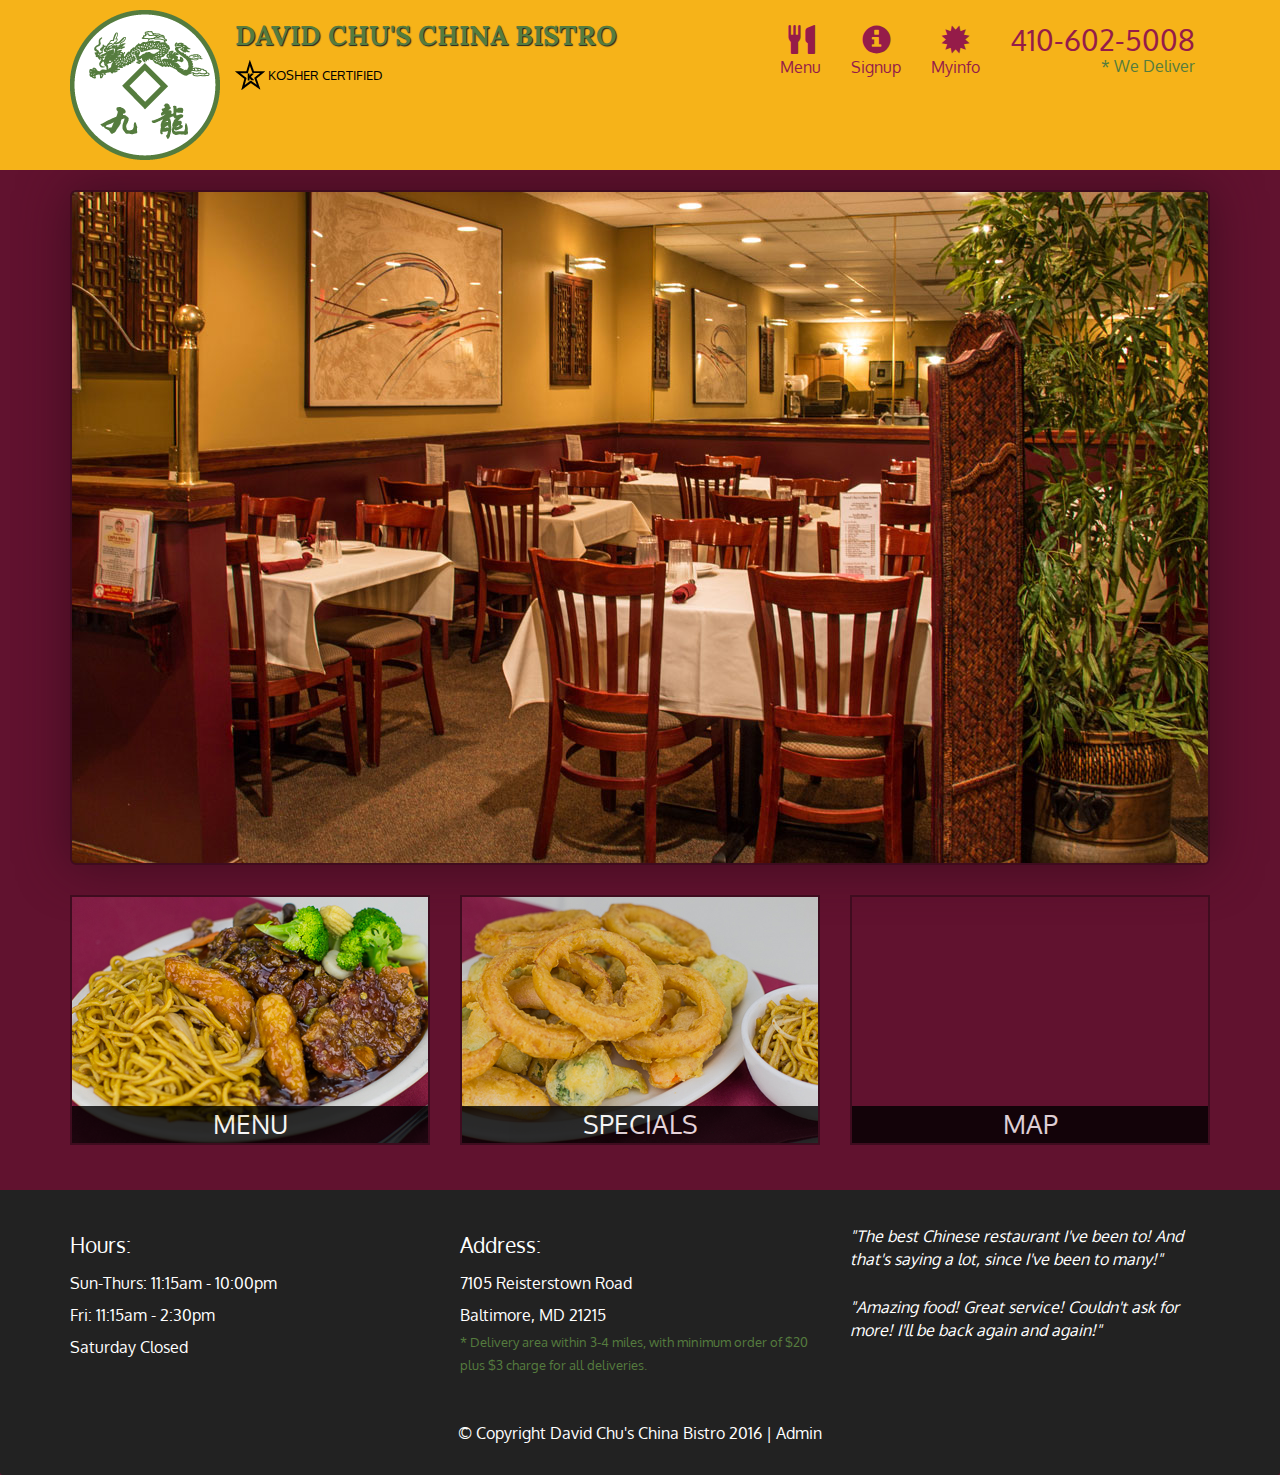
<file: index.html>
<!DOCTYPE html>
<html lang="en">
  <head>
    <meta charset="utf-8">
    <meta http-equiv="X-UA-Compatible" content="IE=edge">
    <meta name="viewport" content="width=device-width, initial-scale=1">
    <title>David Chu's China Bistro</title>
    <link href='https://fonts.googleapis.com/css?family=Oxygen:400,300,700' rel='stylesheet' type='text/css'>
    <link href='https://fonts.googleapis.com/css?family=Lora' rel='stylesheet' type='text/css'>
    <link rel="stylesheet" href="css/bootstrap.min.css">
    <link rel="stylesheet" href="css/restaurant.css">
    <link rel="stylesheet" href="css/common.css">
  </head>
  <body ng-app="restaurant" ng-strict-di>

    <!-- Fixed position loading indicator -->
    <loading class="loading-indicator"></loading>

    <header>
      <nav id="header-nav" class="navbar navbar-default">
        <div class="container">
          <div class="navbar-header">
            <a href="index.html" class="pull-left visible-md visible-lg">
              <div id="logo-img" alt="Logo image"></div>
            </a>

            <div class="navbar-brand">
              <a href="index.html"><h1>David Chu's China Bistro</h1></a>
              <p>
              <img src="images/star-k-logo.png" alt="Kosher certification">
              <span>Kosher Certified</span>
              </p>
            </div>

            <button id="navbarToggle" type="button" class="navbar-toggle collapsed" data-toggle="collapse" data-target="#collapsable-nav" aria-expanded="false">
              <span class="sr-only">Toggle navigation</span>
              <span class="icon-bar"></span>
              <span class="icon-bar"></span>
              <span class="icon-bar"></span>
            </button>
          </div>

          <div id="collapsable-nav" class="collapse navbar-collapse">
            <ul id="nav-list" class="nav navbar-nav navbar-right">
              <li id="navHomeButton" class="visible-xs">
                <a href="index.html">
                  <span class="glyphicon glyphicon-home"></span> Home</a>
              </li>
              <li id="navMenuButton" ui-sref-active="active">
                <a ui-sref="public.menu">
                  <span class="glyphicon glyphicon-cutlery"></span><br class="hidden-xs"> Menu</a>
              </li>
              <li>
                <a ui-sref="public.signup">
                  <span class="glyphicon glyphicon-info-sign"></span><br class="hidden-xs"> Signup</a>
              </li>
              <li>
                <a ui-sref="public.myinfo">
                  <span class="glyphicon glyphicon-certificate"></span><br class="hidden-xs"> Myinfo</a>
              </li>
              <li id="phone" class="hidden-xs">
                <a href="tel:410-602-5008">
                  <span>410-602-5008</span></a><div>* We Deliver</div>
              </li>
            </ul><!-- #nav-list -->
          </div><!-- .collapse .navbar-collapse -->
        </div><!-- .container -->
      </nav><!-- #header-nav -->
    </header>

    <div id="call-btn" class="visible-xs">
      <a class="btn" href="tel:410-602-5008">
        <span class="glyphicon glyphicon-earphone"></span>
        410-602-5008
      </a>
    </div>
    <div id="xs-deliver" class="text-center visible-xs">* We Deliver</div>

    <ui-view>
      <div class="text-center initial-loading">
        <h2>Loading Site...</h2>
      </div>
    </ui-view>

    <footer class="panel-footer">
      <div class="container">
        <div class="row">
          <section id="hours" class="col-sm-4">
            <span>Hours:</span><br>
            Sun-Thurs: 11:15am - 10:00pm<br>
            Fri: 11:15am - 2:30pm<br>
            Saturday Closed
            <hr class="visible-xs">
          </section>
          <section id="address" class="col-sm-4">
            <span>Address:</span><br>
            7105 Reisterstown Road<br>
            Baltimore, MD 21215
            <p>* Delivery area within 3-4 miles, with minimum order of $20 plus $3 charge for all deliveries.</p>
            <hr class="visible-xs">
          </section>
          <section id="testimonials" class="col-sm-4">
            <p>"The best Chinese restaurant I've been to! And that's saying a lot, since I've been to many!"</p>
            <p>"Amazing food! Great service! Couldn't ask for more! I'll be back again and again!"</p>
          </section>
        </div>
        <div class="text-center">
          &copy; Copyright David Chu's China Bistro 2016 |
          <a ui-sref="admin.auth">Admin</a></div>
      </div>
    </footer>

    <!-- Libs -->
    <script src="lib/jquery-2.1.4.min.js"></script>
    <script src="lib/bootstrap.min.js"></script>
    <script src="lib/angular.min.js"></script>
    <script src="lib/angular-ui-router.min.js"></script>

    <!-- Main Restaurant Module -->
    <script src="src/restaurant.module.js"></script>

    <!-- Common Module -->
    <script src="src/common/common.module.js"></script>
    <script src="src/common/loading/loading.component.js"></script>
    <script src="src/common/loading/loading.interceptor.js"></script>
    <script src="src/common/menu.service.js"></script>

    <!-- Public Module -->
    <script src="src/public/public.module.js"></script>
    <script src="src/public/public.routes.js"></script>
    <script src="src/public/menu/menu.controller.js"></script>
    <script src="src/public/menu-category/menu-category.component.js"></script>
    <script src="src/public/menu-items/menu-items.controller.js"></script>
    <script src="src/public/menu-item/menu-item.component.js"></script>
    <script src="src/public/signup/signup.controller.js"></script>
    <script src="src/public/myinfo/myinfo.controller.js"></script>
    <!-- ADMIN SITE -->

    <!--Application files -->

  </body>

</html>
</file>
<file: css/restaurant.css>
body {
  font-size: 16px;
  color: #fff;
  background-color: #61122f;
  font-family: 'Oxygen', sans-serif;
}

.initial-loading {
  margin-top: 60px;
}

/** HEADER **/
#header-nav {
  background-color: #f6b319;
  border-radius: 0;
  border: 0;
}

#logo-img {
  background: url('../images/restaurant-logo_large.png') no-repeat;
  width: 150px;
  height: 150px;
  margin: 10px 15px 10px 0;
}

.navbar-brand {
  padding-top: 25px;
}
.navbar-brand h1 { /* Restaurant name */
  font-family: 'Lora', serif;
  color: #557c3e;
  font-size: 1.5em;
  text-transform: uppercase;
  font-weight: bold;
  text-shadow: 1px 1px 1px #222;
  margin-top: 0;
  margin-bottom: 0;
  line-height: .75;
}
.navbar-brand a:hover, .navbar-brand a:focus {
  text-decoration: none;
}
.navbar-brand p { /* Kosher cert */
  color: #000;
  text-transform: uppercase;
  font-size: .7em;
  margin-top: 15px;
}
.navbar-brand p span { /* Star-K */
  vertical-align: middle;
}

#nav-list {
  margin-top: 10px;
}
#nav-list a {
  color: #951C49;
  text-align: center;
}
#nav-list a:hover {
  background: #E7E7E7;
}
#nav-list a span {
  font-size: 1.8em;
}

#phone {
  margin-top: 5px;
}
#phone a { /* Phone number */
  text-align: right;
  padding-bottom: 0;
}
#phone div { /* We Deliver */
  color: #557c3e;
  text-align: right;
  padding-right: 15px;
}

.navbar-header button.navbar-toggle, .navbar-header .icon-bar {
  border: 1px solid #61122f;
}
.navbar-header button.navbar-toggle {
  clear: both;
  margin-top: -30px;
}
/* END HEADER */

/* FOOTER */
.panel-footer {
  margin-top: 30px;
  padding-top: 35px;
  padding-bottom: 30px;
  background-color: #222;
  border-top: 0;
}
.panel-footer div.row {
  margin-bottom: 35px;
}
#hours, #address {
  line-height: 2;
}
#hours > span, #address > span {
  font-size: 1.3em;
}
#address p {
  color: #557c3e;
  font-size: .8em;
  line-height: 1.8;
}
#testimonials {
  font-style: italic;
}
#testimonials p:nth-child(2) {
  margin-top: 25px;
}
a[ui-sref="admin.auth"] {
  color: #fff;
}
/* END FOOTER */

/********** Medium devices only **********/
@media (min-width: 992px) and (max-width: 1199px) {
  /* Header */
  #logo-img {
    background: url('../images/restaurant-logo_medium.png') no-repeat;
    width: 100px;
    height: 100px;
    margin: 5px 5px 5px 0;
  }
  /* End Header */
}


/********** Extra small devices only **********/
@media (max-width: 767px) {
  /* Header */
  .navbar-brand {
    padding-top: 10px;
    height: 80px;
  }
  .navbar-brand h1 { /* Restaurant name */
    padding-top: 10px;
    font-size: 5vw; /* 1vw = 1% of viewport width */
  }
  .navbar-brand p { /* Kosher cert */
    font-size: .6em;
    margin-top: 12px;
  }
  .navbar-brand p img { /* Star-K */
    height: 20px;
  }

  #collapsable-nav a { /* Collapsed nav menu text */
    font-size: 1.2em;
  }
  #collapsable-nav a span { /* Collapsed nav menu glyph */
    font-size: 1em;
    margin-right: 5px;
  }

  #call-btn > a {
    font-size: 1.5em;
    display: block;
    margin: 0 20px;
    padding: 10px;
    border: 2px solid #fff;
    background-color: #f6b319;
    color: #951c49;
  }
  #xs-deliver {
    margin-top: 5px;
    font-size: .7em;
    letter-spacing: .1em;
    text-transform: uppercase;
  }
  /* End Header */

  /* Footer */
  .panel-footer section {
    margin-bottom: 30px;
    text-align: center;
  }
  .panel-footer section:nth-child(3) {
    margin-bottom: 0; /* margin already exists on the whole row */
  }
  .panel-footer section hr {
    width: 50%;
  }
  /* End Footer */
}


/********** Super extra small devices Only :-) (e.g., iPhone 4) **********/
@media (max-width: 479px) {
  /* Header */
  .navbar-brand h1 { /* Restaurant name */
    padding-top: 5px;
    font-size: 6vw;
  }
  /* End Header */
}
</file>
<file: css/common.css>
.loading-indicator {
    display: block;
    width: 70px;
    position: fixed;
    left: 0;
    right: 0;
    margin: 0 auto;
    top: 40%;
    z-index: 100;
    background-color: #FFF;
}

.loading-indicator img {
    width: 70px;
    background-color: #FFF;
}

.ui-view-placeholder {
    margin-top: 60px;
}
</file>
